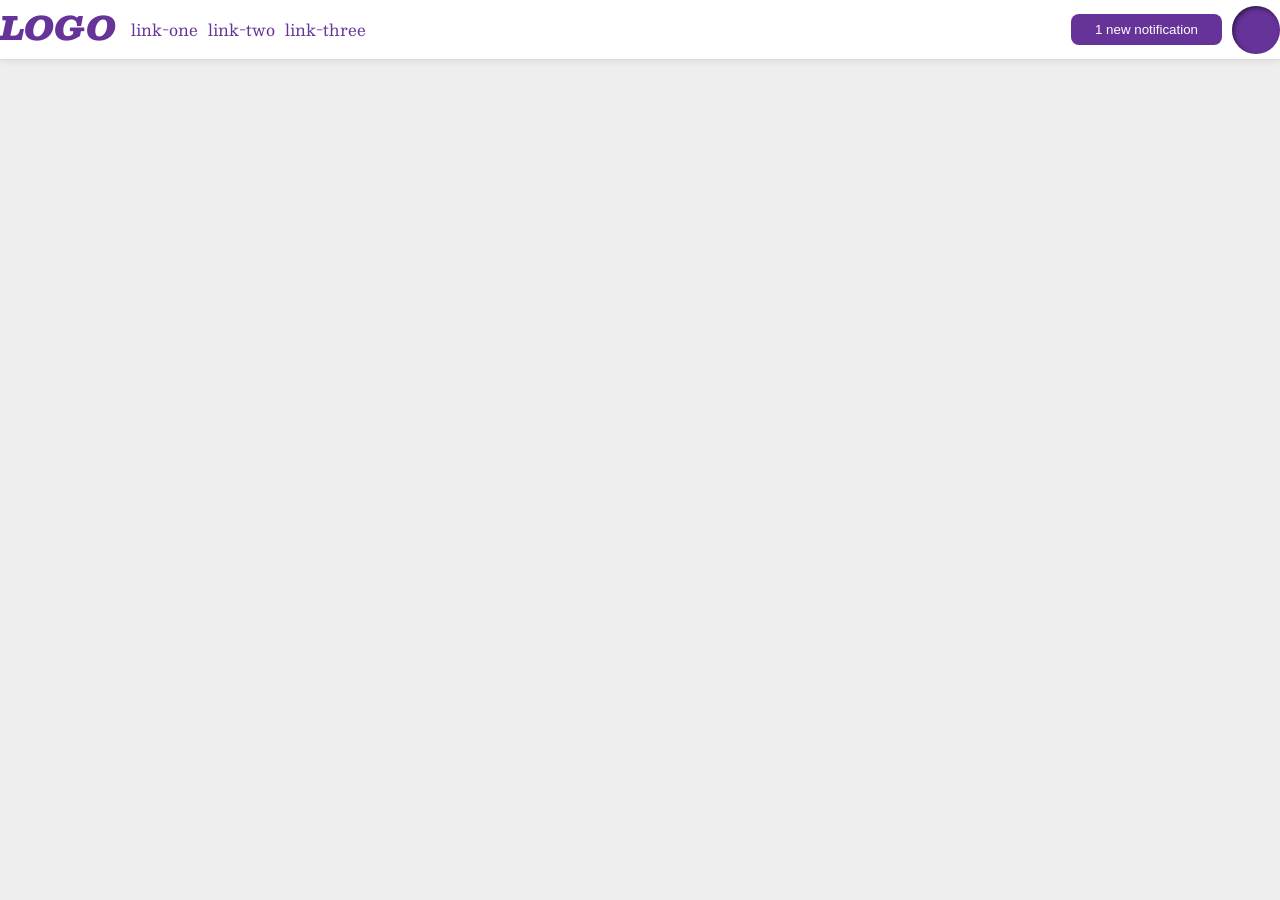
<file: foundations/flex/03-flex-header-2/index.html>
<!DOCTYPE html>
<html lang="en">
  <head>
    <meta charset="UTF-8">
    <meta http-equiv="X-UA-Compatible" content="IE=edge">
    <meta name="viewport" content="width=device-width, initial-scale=1.0">
    <title>Flex Header 2</title>
    <link rel="stylesheet" href="style.css">
  </head>
  <body>
    <div class="header">

      <div class="left">
        <div class="logo">
          LOGO
        </div>
        <ul class="links">
          <li><a href="https://google.com">link-one</a></li>
          <li><a href="https://google.com">link-two</a></li>
          <li><a href="https://google.com">link-three</a></li>
        </ul>
      </div>

      <div class="right">
        <button class="notifications">
          1 new notification
        </button>
        <div class="profile-image"></div>
      </div>
    </div>
  </body>
</html>
</file>
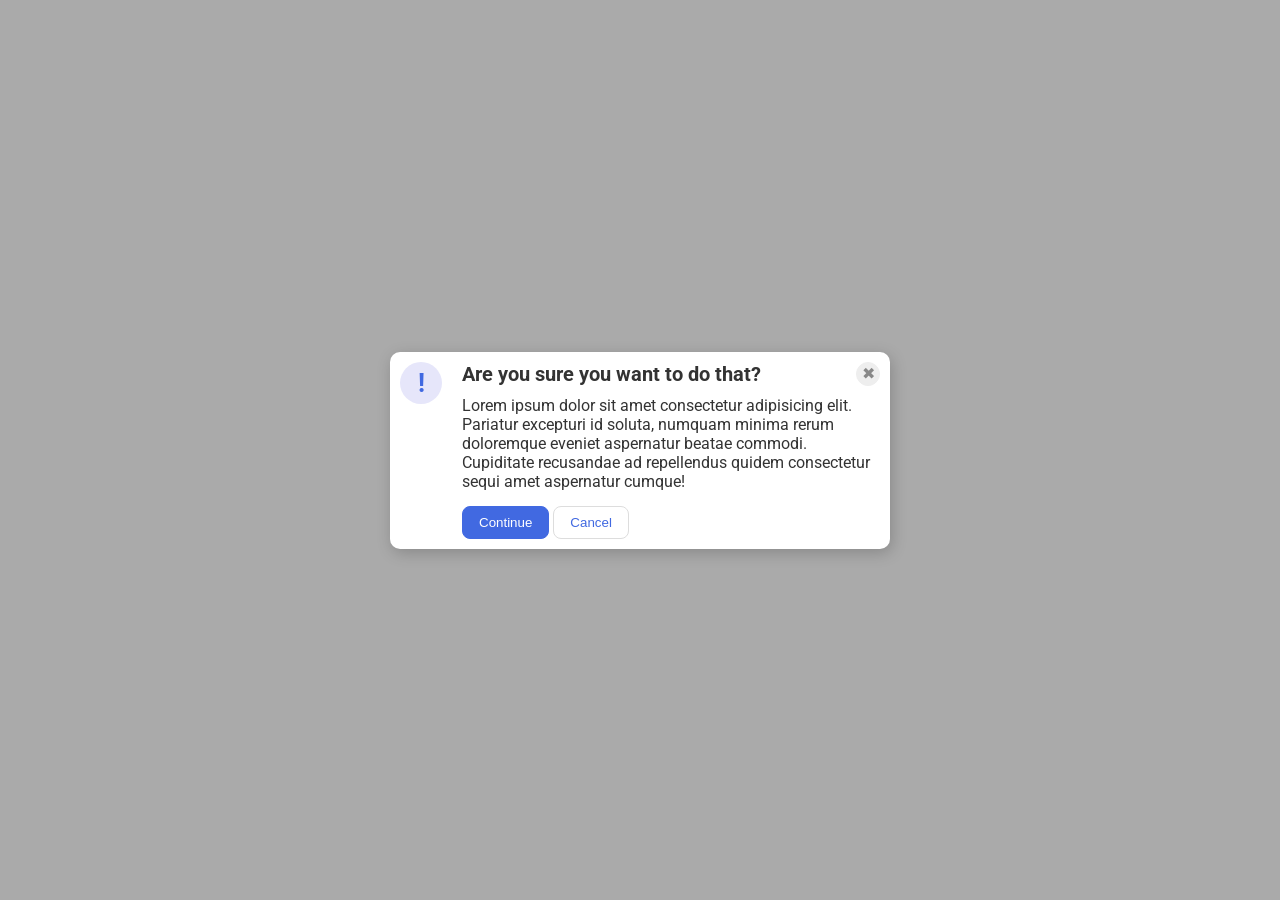
<file: foundations/flex/05-flex-modal/index.html>
<!DOCTYPE html>
<html lang="en">
  <head>
    <meta charset="UTF-8">
    <meta http-equiv="X-UA-Compatible" content="IE=edge">
    <meta name="viewport" content="width=device-width, initial-scale=1.0">
    <link rel="stylesheet" href="style.css">
    <title>Modal</title>
  </head>
  <body>
    <div class="modal">
      <div class="left">
        <div class="icon">!</div>
      </div>

      <div class = "right">
        <div class="header">
          Are you sure you want to do that?
          <button class="close-button">✖</button>
        </div>
        <div class="text">Lorem ipsum dolor sit amet consectetur adipisicing elit. Pariatur excepturi id soluta, numquam minima rerum doloremque eveniet aspernatur beatae commodi. Cupiditate recusandae ad repellendus quidem consectetur sequi amet aspernatur cumque!</div>
        <button class="continue">Continue</button>
        <button class="cancel">Cancel</button>
      </div>

    </div>
  </body>
</html>
</file>
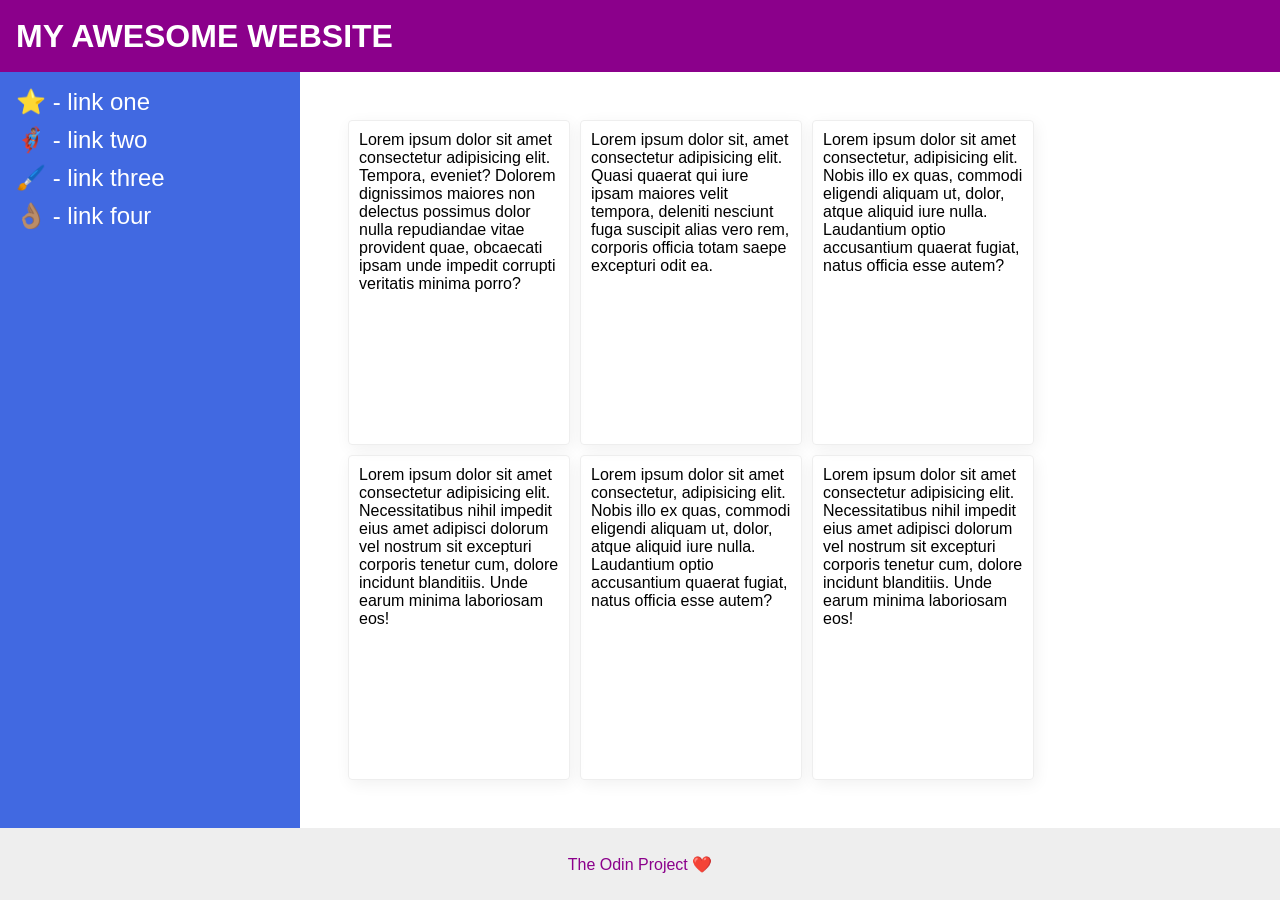
<file: foundations/flex/07-flex-layout-2/index.html>
<!DOCTYPE html>
<html lang="en">
  <head>
    <meta charset="UTF-8">
    <meta http-equiv="X-UA-Compatible" content="IE=edge">
    <meta name="viewport" content="width=device-width, initial-scale=1.0">
    <title>The Holy Grail</title>
    <link rel="stylesheet" href="style.css">
  </head>
  <body>
    <div class="header">
      MY AWESOME WEBSITE
    </div>
    
    <div class="content">
      <div class="sidebar">
        <ul>
          <li><a href="#">⭐ - link one</a></li>
          <li><a href="#">🦸🏽‍♂️ - link two</a></li>
          <li><a href="#">🖌️ - link three</a></li>
          <li><a href="#">👌🏽 - link four</a></li>
        </ul>
      </div>

      <div class = "cards">
        <div class="card">Lorem ipsum dolor sit amet consectetur adipisicing elit. Tempora, eveniet? Dolorem dignissimos maiores non delectus possimus dolor nulla repudiandae vitae provident quae, obcaecati ipsam unde impedit corrupti veritatis minima porro?</div>
        <div class="card">Lorem ipsum dolor sit, amet consectetur adipisicing elit. Quasi quaerat qui iure ipsam maiores velit tempora, deleniti nesciunt fuga suscipit alias vero rem, corporis officia totam saepe excepturi odit ea.</div>
        <div class="card">Lorem ipsum dolor sit amet consectetur, adipisicing elit. Nobis illo ex quas, commodi eligendi aliquam ut, dolor, atque aliquid iure nulla. Laudantium optio accusantium quaerat fugiat, natus officia esse autem?</div>
        <div class="card">Lorem ipsum dolor sit amet consectetur adipisicing elit. Necessitatibus nihil impedit eius amet adipisci dolorum vel nostrum sit excepturi corporis tenetur cum, dolore incidunt blanditiis. Unde earum minima laboriosam eos!</div>
        <div class="card">Lorem ipsum dolor sit amet consectetur, adipisicing elit. Nobis illo ex quas, commodi eligendi aliquam ut, dolor, atque aliquid iure nulla. Laudantium optio accusantium quaerat fugiat, natus officia esse autem?</div>
        <div class="card">Lorem ipsum dolor sit amet consectetur adipisicing elit. Necessitatibus nihil impedit eius amet adipisci dolorum vel nostrum sit excepturi corporis tenetur cum, dolore incidunt blanditiis. Unde earum minima laboriosam eos!</div>
      </div>
    </div>
    <div class="footer">
      The Odin Project ❤️
    </div>
  </body>
</html>
</file>
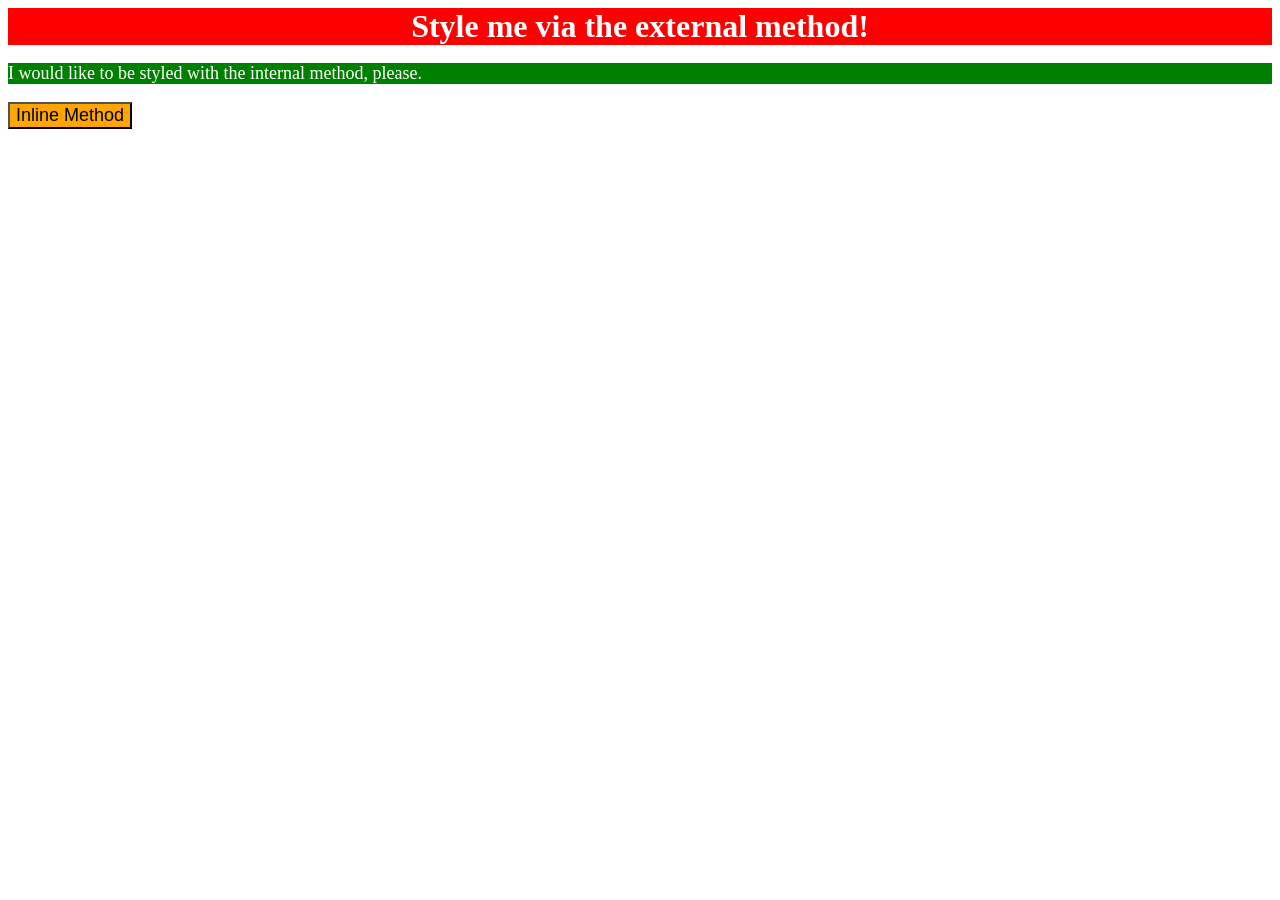
<file: foundations/intro-to-css/01-css-methods/index.html>
<!DOCTYPE html>
<html lang="en">
  <head>
    <meta charset="UTF-8">
    <meta http-equiv="X-UA-Compatible" content="IE=edge">
    <meta name="viewport" content="width=device-width, initial-scale=1.0">
    <title>Methods for Adding CSS</title>
    <link rel="Stylesheet" href="style.css">
    <style>
      p {
        background-color: green;
        color: white;
        font-size: 18px;
      }
    </style>
  </head>
  <body>
    <div>Style me via the external method!</div>
    <p>I would like to be styled with the internal method, please.</p>
    <button style = "font-size: 18px; background-color: orange;">Inline Method</button>
  </body>
</html>
</file>
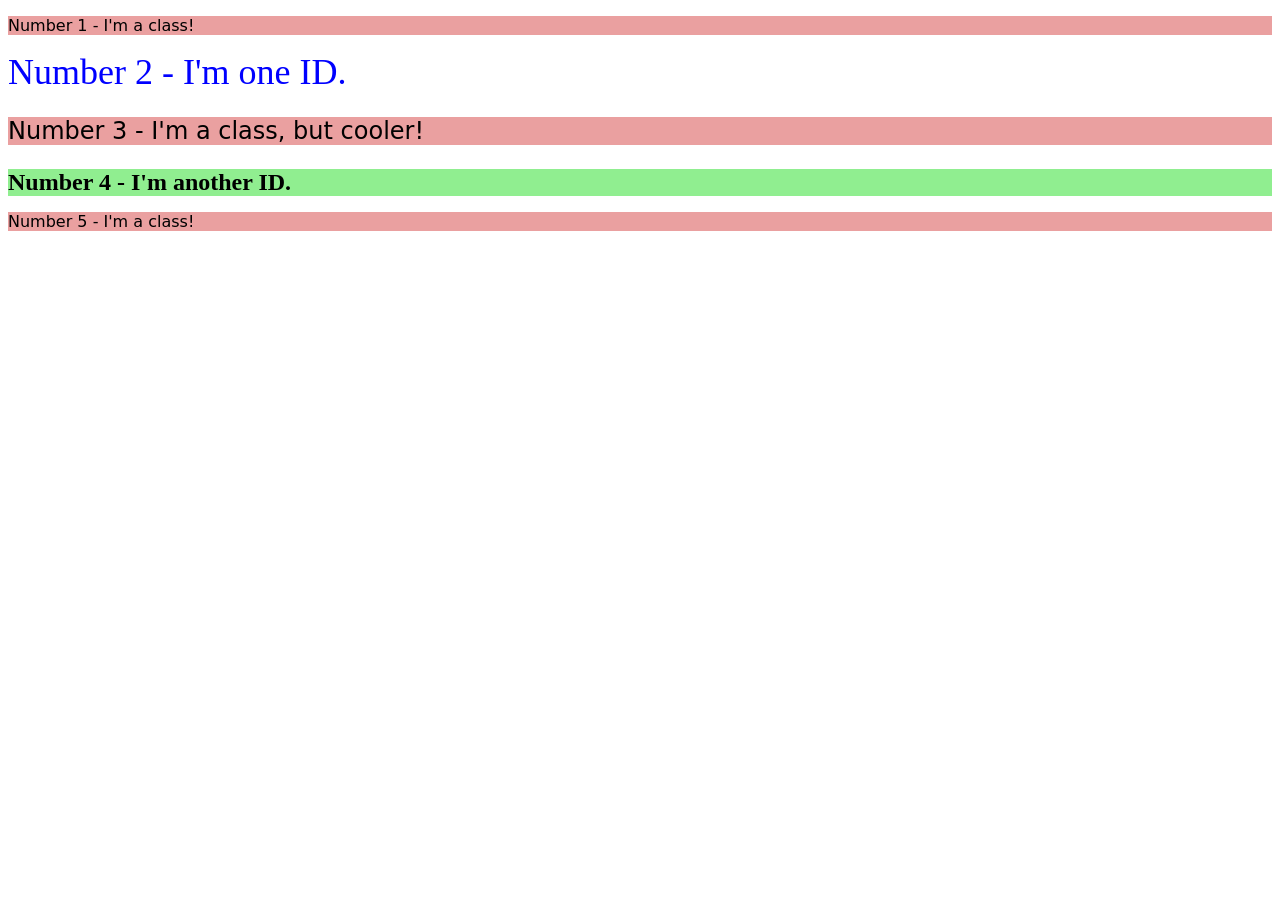
<file: foundations/intro-to-css/02-class-id-selectors/index.html>
<!DOCTYPE html>
<html lang="en">
  <head>
    <meta charset="UTF-8">
    <meta http-equiv="X-UA-Compatible" content="IE=edge">
    <meta name="viewport" content="width=device-width, initial-scale=1.0">
    <title>Class and ID Selectors</title>
    <link rel="stylesheet" href="style.css">
  </head>
  <body>
    <p class = "odd">Number 1 - I'm a class!</p>
    <div id="two">Number 2 - I'm one ID.</div>
    <p class = "odd three">Number 3 - I'm a class, but cooler!</p>
    <div id="four">Number 4 - I'm another ID.</div>
    <p class = "odd">Number 5 - I'm a class!</p>
  </body>
</html>
</file>
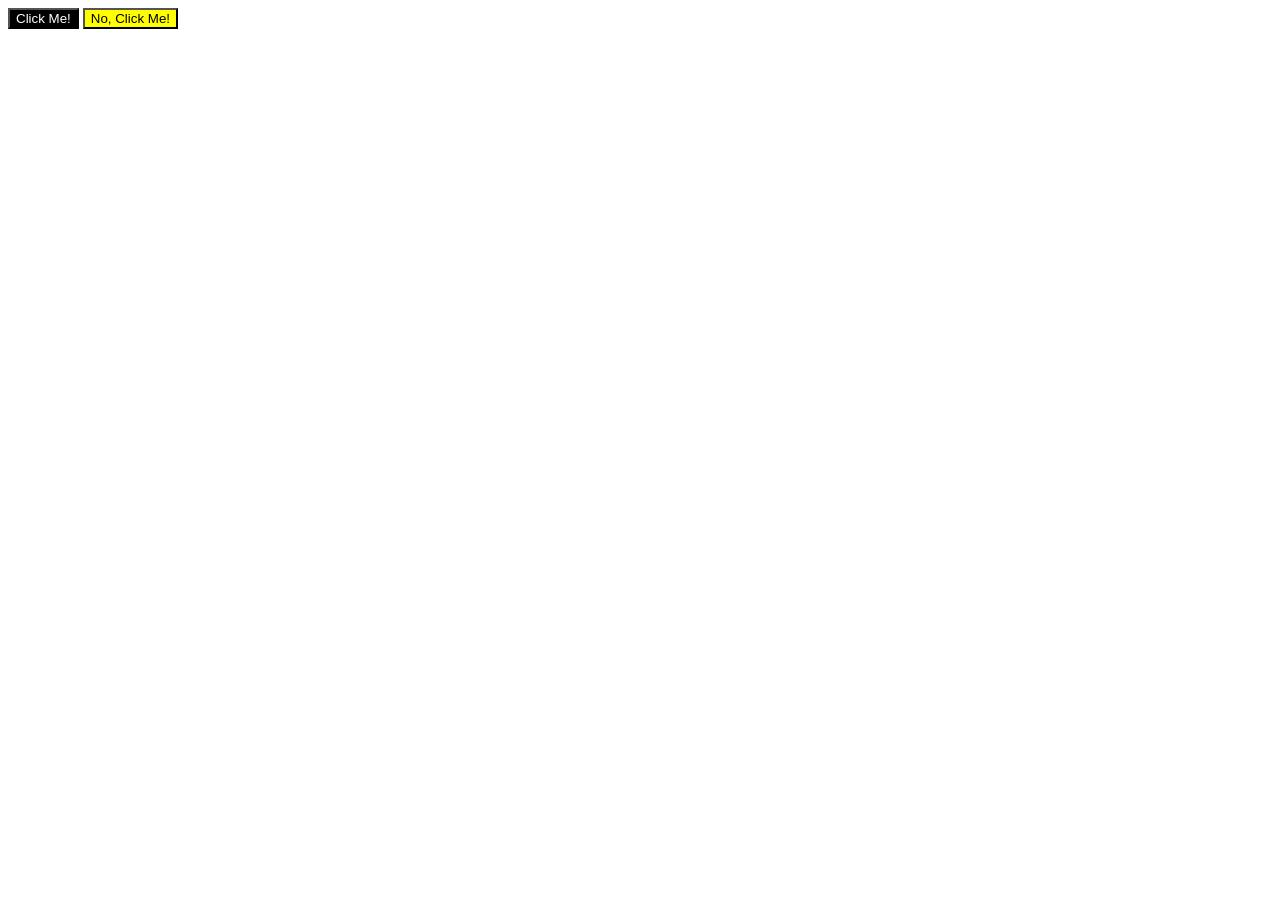
<file: foundations/intro-to-css/03-grouping-selectors/index.html>
<!DOCTYPE html>
<html lang="en">
  <head>
    <meta charset="UTF-8">
    <meta http-equiv="X-UA-Compatible" content="IE=edge">
    <meta name="viewport" content="width=device-width, initial-scale=1.0">
    <title>Grouping Selectors</title>
    <link rel="stylesheet" href="style.css">
  </head>
  <body>
    <button class="one">Click Me!</button>
    <button class="two">No, Click Me!</button>
  </body>
</html>
</file>
<file: foundations/flex/03-flex-header-2/style.css>
/* this is some magical font-importing.  
you'll learn about it later. */
@import url('https://fonts.googleapis.com/css2?family=Besley:ital,wght@0,400;1,900&display=swap');

body {
  margin: 0;
  background: #eee;
  font-family: Besley, serif;
}

.header {
  background: white;
  border-bottom: 1px solid #ddd;
  box-shadow: 0 0 8px rgba(0,0,0,.1);
  display: flex;
  justify-content: space-between;
}

.profile-image {
  background: rebeccapurple;
  box-shadow: inset 2px 2px 4px rgba(0,0,0,.5);
  border-radius: 50%;
  width: 48px;
  height: 48px;
}

.logo {
  color: rebeccapurple;
  font-size: 32px;
  font-weight: 900;
  font-style: italic;
}

button {
  border: none;
  border-radius: 8px;
  background: rebeccapurple;
  color: white;
  padding: 8px 24px;
}

a {
  /* this removes the line under our links */
  text-decoration: none;
  color: rebeccapurple;
}

ul {
  list-style-type: none;
  display: flex;
  justify-content: space-between;
  padding: 0px;
  gap: 10px;
}

.left
{
  display: flex;
  gap: 15px;
}

.right
{
  display: flex;
  gap: 10px;
  align-items: center;
}
</file>
<file: foundations/flex/05-flex-modal/style.css>
@import url('https://fonts.googleapis.com/css2?family=Roboto:wght@400;700&display=swap');

html, body {
  height: 100%;
}

body {
  font-family: Roboto, sans-serif;
  margin: 0;
  background: #aaa;
  color: #333;
  /* I'll give you this one for free lol */
  display: flex;
  align-items: center;
  justify-content: center;
}

.modal {
  background: white;
  width: 480px;
  border-radius: 10px;
  box-shadow: 2px 4px 16px rgba(0,0,0,.2);
  display: flex;
  justify-content: space-around;
  gap: 20px;
  padding: 10px;
  justify-self: center;
}

.icon {
  color: royalblue;
  font-size: 26px;
  font-weight: 700;
  background: lavender;
  width: 42px;
  height: 42px;
  border-radius: 50%;
  display: flex;
  align-items: center;
  justify-content: center;
}

.close-button {
  background: #eee;
  border-radius: 50%;
  color: #888;
  font-weight: 400;
  font-size: 16px;
  height: 24px;
  width: 24px;
  display: flex;
  align-items: center;
  justify-content: center;
  border: 1px solid #eee;
  padding: 0;
}

button {
  cursor: pointer;
  padding: 8px 16px;
  border-radius: 8px;
}

button.continue {
  background: royalblue;
  border: 1px solid royalblue;
  color: white;
}

button.cancel {
  background: white;
  border: 1px solid #ddd;
  color: royalblue;
}

.header
{
  display: flex;
  justify-content: space-between;
  align-items: center;
  font-weight: bold;
  font-size: 20px;
  padding-bottom: 10px;
}

.text
{
  display: flex;
  padding-bottom: 15px;
}
</file>
<file: foundations/flex/07-flex-layout-2/style.css>
body {
  font-family: -apple-system, BlinkMacSystemFont, 'Segoe UI', Roboto, Oxygen, Ubuntu, Cantarell, 'Open Sans', 'Helvetica Neue', sans-serif;
  margin: 0;
  min-height: 100vh;
  display: flex;
  flex-direction: column;
}

.header {
  height: 72px;
  background: darkmagenta;
  color: white;
  font-size: 32px;
  font-weight: 900;
  align-content: center;
  padding-left: 16px;
}

.footer {
  height: 72px;
  background: #eee;
  color: darkmagenta;
  display: flex;
  justify-content: center;
  align-items: center;
}

.sidebar {
  width: 300px;
  background: royalblue;
  box-sizing: border-box;
  display: flex;
  flex-shrink: 0;
  padding: 16px;
  font-size: 24px;
  color: white;
  flex-direction: column;
  gap: 10px;
}

.card {
  border: 1px solid #eee;
  box-shadow: 2px 4px 16px rgba(0,0,0,.06);
  border-radius: 4px;
  width: 200px;
  padding: 10px;
}

.cards
{
  display: flex;
  padding: 48px;
  flex-wrap: wrap;
  gap: 10px;
}

.content
{
  display: flex;
  flex: 1;
}

ul
{
  list-style-type: none;
  padding:0px;
  margin: 0px;
}

a
{
  text-decoration: none;
  color: inherit;
}

li
{
  padding-bottom: 10px;
}
</file>
<file: foundations/intro-to-css/01-css-methods/style.css>
div {
    background-color: red;
    color: white;
    font-size: 32px;
    text-align: center;
    font-weight: bold;
}
</file>
<file: foundations/intro-to-css/02-class-id-selectors/style.css>
/* Add CSS Styling */

.odd
{
    background-color: rgb(234, 160, 160);
    font-family: Verdana, "DejaVu Sans", sans-serif;
}

#two
{
    color: blue;
    font-size: 36px;
}

#four
{
    background-color: lightgreen;
    font-weight: bold;
    font-size: 24px;
}

.three
{
    font-size: 24px;
}
</file>
<file: foundations/intro-to-css/03-grouping-selectors/style.css>
/* Add CSS Styling */

.one
.two
{
    font-size: 28px;
    font-family: Helvetica and "Times New Roman" ,sans-serif;
}

.one
{
    background-color: black;
    color: white;
}

.two
{
    background-color: yellow;
}
</file>
